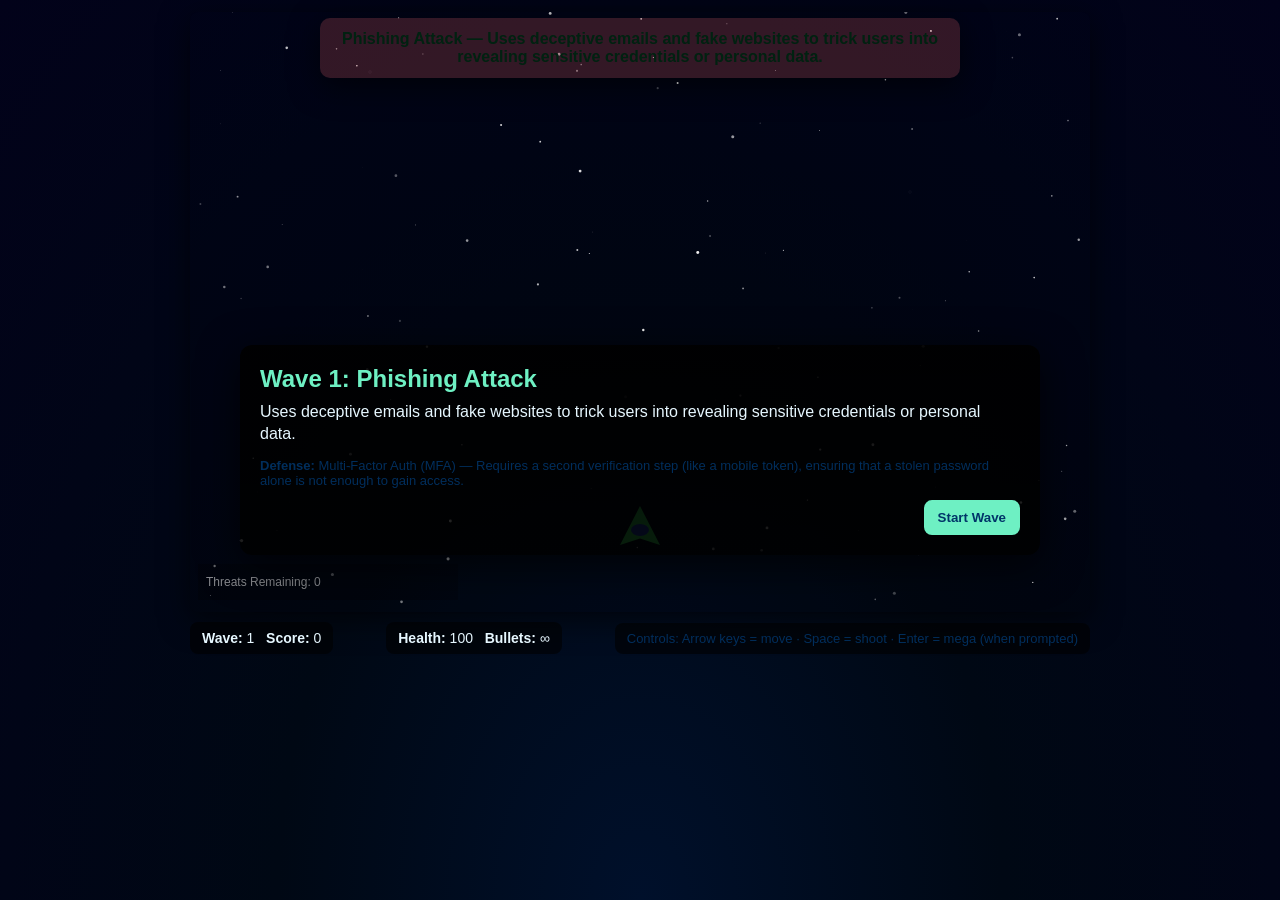
<file: index.html>
<!doctype html>
<html lang="en">
<head>
  <meta charset="utf-8" />
  <meta name="viewport" content="width=device-width,initial-scale=1" />
  <title>Space Threats</title>
  <link rel="stylesheet" href="style.css">
</head>
<body>
  <div id="threatBanner" class="threat-banner" aria-hidden="true"></div>

  <div id="gameWrap">
    <canvas id="game" width="900" height="600"></canvas>
    <div id="hud">
      <div class="panel"><strong>Wave:</strong> <span id="waveNum">0</span> &nbsp; <strong>Score:</strong> <span id="score">0</span></div>
      <div class="panel"><strong>Health:</strong> <span id="health">100</span> &nbsp; <strong>Bullets:</strong> <span id="bullets">∞</span></div>
      <div class="panel small">Controls: Arrow keys = move · Space = shoot · Enter = mega (when prompted)</div>
    </div>
  </div>

  <div id="overlay" role="dialog" aria-modal="true">
    <h2 id="overlayTitle">Threat Incoming</h2>
    <p id="overlayDesc"></p>
    <div id="threatInfo" class="small"></div>
    <div style="margin-top:12px;text-align:right">
      <button id="startBtn">Start Wave</button>
    </div>
  </div>

  <script src="script.js" defer></script>
</body>
</html>
</file>
<file: style.css>
:root{
  --bg:#02021a;
  --panel: rgba(0,0,0,0.6);
  --accent: #6ef0c3;
  --text: #e6f7ff;
}
html,body{height:100%;margin:0;font-family:Inter,Segoe UI,Arial;background: radial-gradient(ellipse at bottom,#00102b 0%, #000814 40%, #02021a 100%); color:var(--text);}
#gameWrap{display:flex;flex-direction:column;align-items:center;padding:12px;}
canvas{
  background:
    radial-gradient(circle at 20% 10%, rgba(255,255,255,0.03) 0 2px, transparent 2px),
    radial-gradient(circle at 80% 30%, rgba(255,255,255,0.02) 0 2px, transparent 2px),
    radial-gradient(circle at 50% 80%, rgba(255,255,255,0.01) 0 2px, transparent 2px),
    linear-gradient(180deg, rgba(0,0,20,0.2), rgba(0,0,0,0.2));
  border-radius:8px; box-shadow: 0 8px 30px rgba(0,0,0,0.6);
}
#hud{width:900px;max-width:95%;display:flex;justify-content:space-between;margin-top:10px;align-items:center}
.panel{background:var(--panel);padding:8px 12px;border-radius:8px;font-size:14px}
#overlay{position:absolute;left:50%;top:50%;transform:translate(-50%,-50%);width:760px;max-width:95%;background:linear-gradient(180deg, rgba(0,0,0,0.92), rgba(0,0,0,0.85));color:var(--text);padding:20px;border-radius:12px;box-shadow:0 10px 40px rgba(0,0,0,0.7);display:none;z-index:10}
#overlay h2{margin:0 0 8px 0;color:var(--accent)}
#overlay p{margin:6px 0 12px 0;line-height:1.4}
#startBtn{background:var(--accent);border:none;padding:10px 14px;border-radius:8px;color:rgb(0, 52, 104);cursor:pointer;font-weight:700}
.small{font-size:13px;color:rgb(0, 46, 92)}
.threatBadge{display:inline-block;padding:6px 8px;border-radius:8px;margin-right:8px;font-weight:700}


.threat-banner{
  position:fixed;
  left:50%;
  top:18px;
  transform:translateX(-50%) translateY(-100%);
  min-width:320px;
  max-width:88%;
  padding:12px 18px;
  border-radius:10px;
  color:rgb(0, 31, 34);
  font-weight:700;
  text-align:center;
  box-shadow:0 8px 30px rgba(0,0,0,0.6);
  transition:transform 360ms cubic-bezier(.2,.9,.2,1), opacity 360ms;
  opacity:0;
  z-index:20;
}
.threat-banner.show{
  transform:translateX(-50%) translateY(0);
  opacity:1;
}

/* small responsive tweak */
@media (max-width:520px){
  #overlay{width:92%}
  .threat-banner{top:10px;padding:10px}
}
</file>
